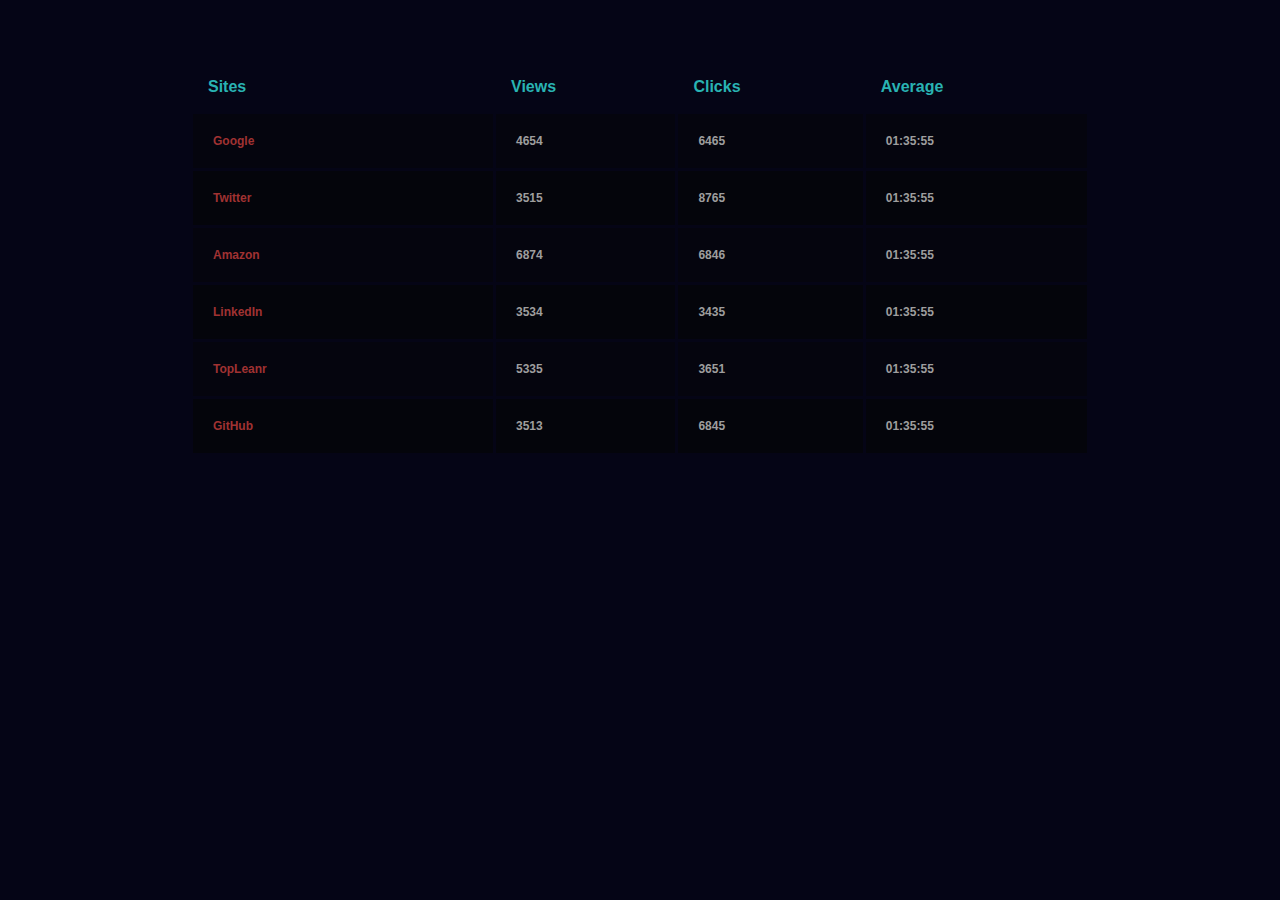
<file: index.html>
<!DOCTYPE html>
<html lang="en">

<head>
    <meta charset="UTF-8">
    <meta name="viewport" content="width=device-width, initial-scale=1.0">
    <link rel="stylesheet" href="TableCSS.css">
    <title>TABLE EXAMPLE</title>
</head>

<body>
    <table>
        <colgroup>
            <col span="1" class="first-col">
            <col span="1" class="second-col">
            <col span="1" class="third-col">
            <col span="1" class="forth-col">
            
        </colgroup>
        <thead>
            <tr>
                <th>Sites</th>
                <th>Views</th>
                <th>Clicks</th>
                <th>Average</th>
            </tr>
        </thead>
        <tbody>
            <tr>
                <td>Google</td>
                <td>4654</td>
                <td>6465</td>
                <td>01:35:55</td>
            </tr>
            <tr>
                <td>Twitter</td>
                <td>3515</td>
                <td>8765</td>
                <td>01:35:55</td>
            </tr>
            <tr>
                <td>Amazon</td>
                <td>6874</td>
                <td>6846</td>
                <td>01:35:55</td>
            </tr>
            <tr>
                <td>LinkedIn</td>
                <td>3534</td>
                <td>3435</td>
                <td>01:35:55</td>
            </tr>
            <tr>
                <td>TopLeanr</td>
                <td>5335</td>
                <td>3651</td>
                <td>01:35:55</td>
            </tr>
            <tr>
                <td>GitHub</td>
                <td>3513</td>
                <td>6845</td>
                <td>01:35:55</td>
            </tr>
        </tbody>
    </table>

</body>

</html>
</file>
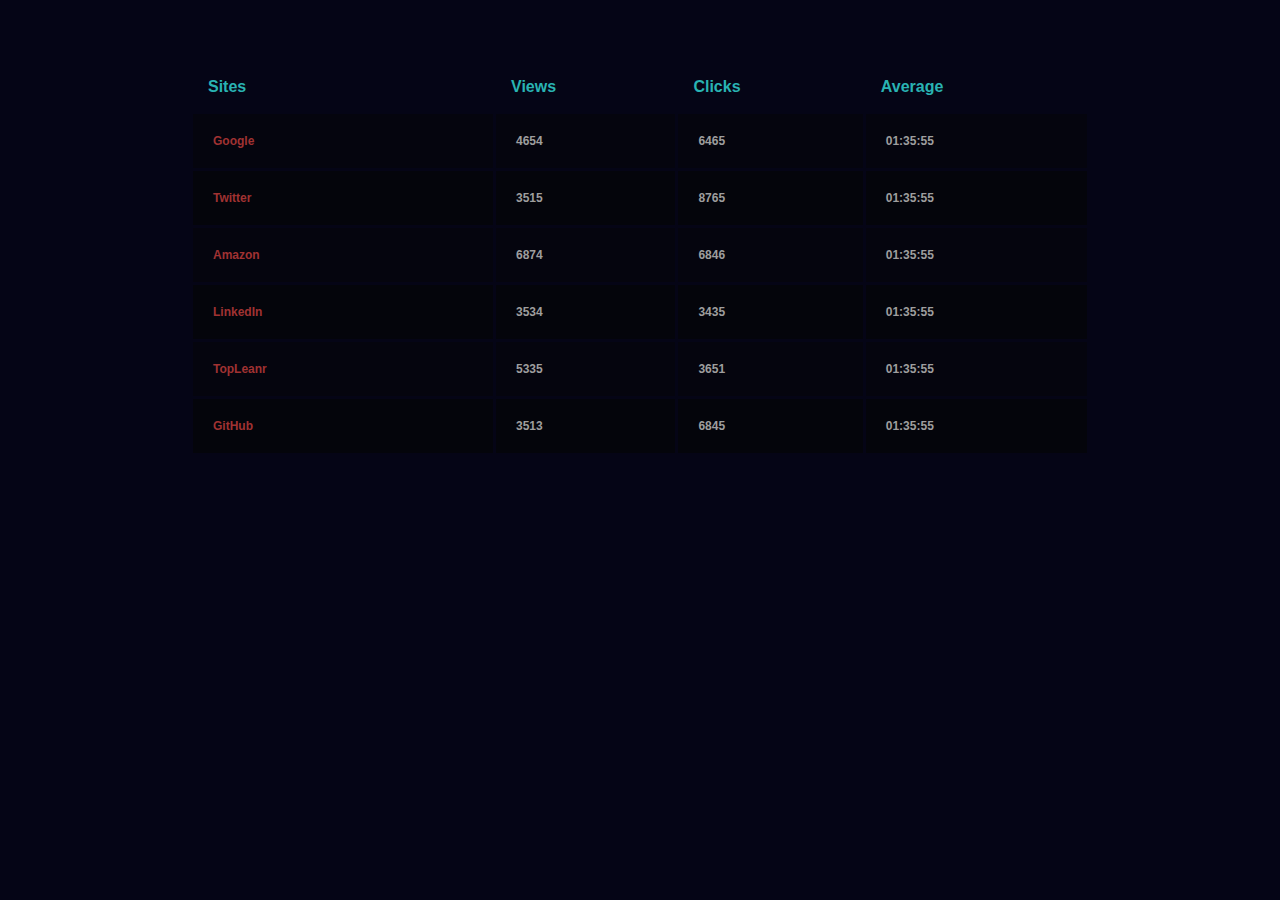
<file: Table.htm>
<!DOCTYPE html>
<html lang="en">

<head>
    <meta charset="UTF-8">
    <meta name="viewport" content="width=device-width, initial-scale=1.0">
    <link rel="stylesheet" href="TableCSS.css">
    <title>TABLE EXAMPLE</title>
</head>

<body>
    <table>
        <colgroup>
            <col span="1" class="first-col">
            <col span="1" class="second-col">
            <col span="1" class="third-col">
            <col span="1" class="forth-col">
            
        </colgroup>
        <thead>
            <tr>
                <th>Sites</th>
                <th>Views</th>
                <th>Clicks</th>
                <th>Average</th>
            </tr>
        </thead>
        <tbody>
            <tr>
                <td>Google</td>
                <td>4654</td>
                <td>6465</td>
                <td>01:35:55</td>
            </tr>
            <tr>
                <td>Twitter</td>
                <td>3515</td>
                <td>8765</td>
                <td>01:35:55</td>
            </tr>
            <tr>
                <td>Amazon</td>
                <td>6874</td>
                <td>6846</td>
                <td>01:35:55</td>
            </tr>
            <tr>
                <td>LinkedIn</td>
                <td>3534</td>
                <td>3435</td>
                <td>01:35:55</td>
            </tr>
            <tr>
                <td>TopLeanr</td>
                <td>5335</td>
                <td>3651</td>
                <td>01:35:55</td>
            </tr>
            <tr>
                <td>GitHub</td>
                <td>3513</td>
                <td>6845</td>
                <td>01:35:55</td>
            </tr>
        </tbody>
    </table>

</body>

</html>
</file>
<file: TableCSS.css>
* {
  font-family: Arial, Helvetica, sans-serif;
  font-size: 12px;
  font-weight: 700;
}

body {
  background-color: rgb(5, 5, 22);
  height: 500px;
  display: grid;
  justify-content: center;
  align-items: center;
}

table {
  width: 900px;
  border-collapse: separate;
  border-spacing: 3px;

}

thead th {
  font-size: 16px;
  padding: 15px;
  color: rgb(41, 179, 179);

}

tbody {
  background-color: rgba(4, 5, 10, 0.952);
}

tbody tr:nth-child(odd) {
  background-color: rgba(6, 6, 15, 0.719);
}

.first-col {
  width: 300px;
}

th,
td {
  text-align: left;

  color: rgb(158, 158, 158);
  padding: 20px;
}

tbody tr {
  transition: all 200ms;
}

tbody tr:hover {
  background-color: rgba(65, 65, 65, 0.322);
}

td {
  transition: all 200ms;
}
td:nth-child(4n-3){
  color: rgb(160, 50, 50);
}
td:hover {
  background-color: rgb(255, 255, 28);
  color: rgb(12, 12, 12);
  border-bottom: 3px outset rgb(156, 156, 19);
  border-left: 3px outset rgb(156, 156, 19);
}
</file>
